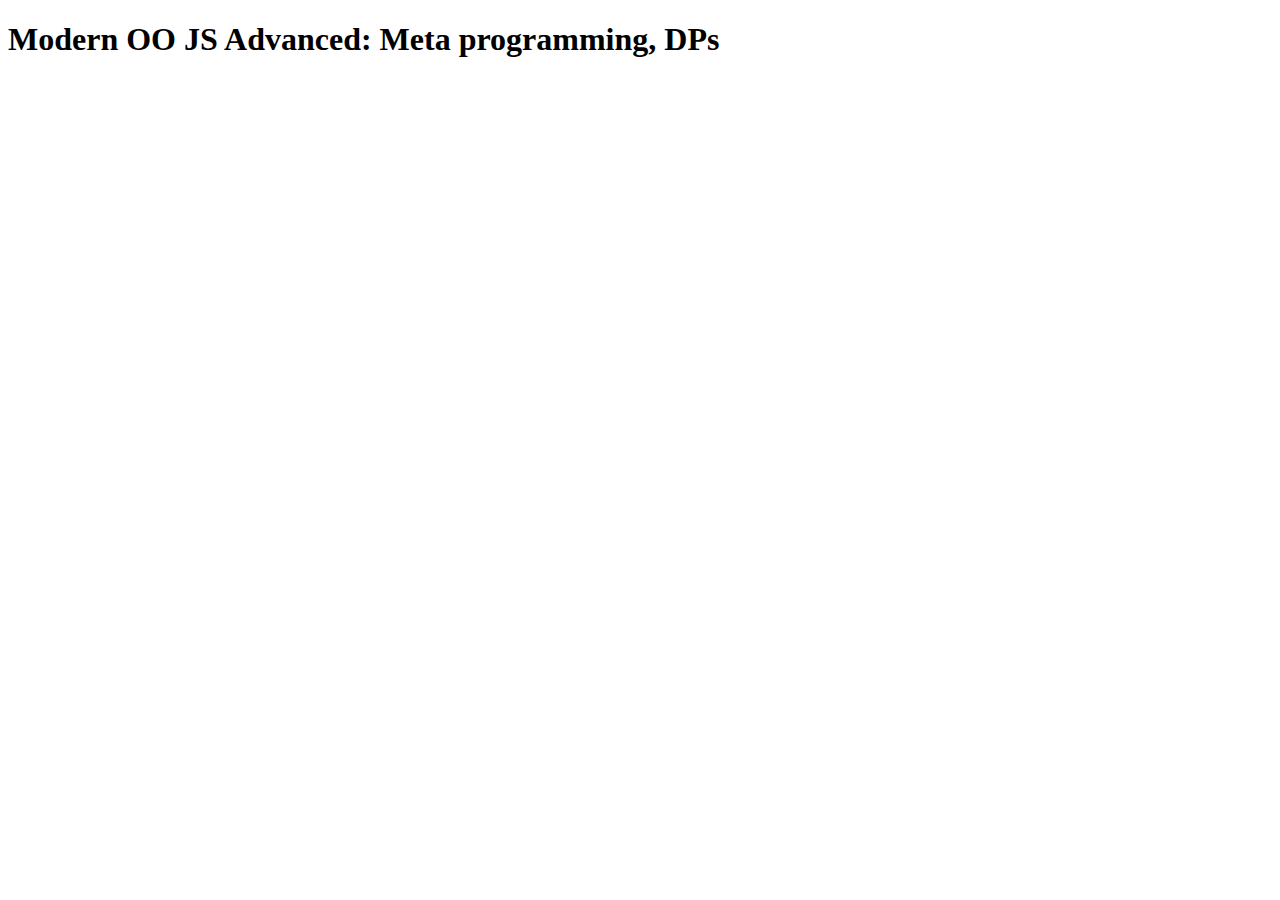
<file: index.html>
<!DOCTYPE html>
<html>
<head>
  <script src="vendor/js/jquery.js"></script>
  <script src="vendor/js/handlebars.js"></script>
  <script src="js/utils.js"></script>

  <!--<script src="js/oop/mixin.js"></script>-->
  <!--<script src="js/dp/Evented.js"></script>-->
  <!--<script src="js/models/Timer.js"></script>-->
  <!--<script src="js/timerApp.js"></script>-->
  <!--<script src="js/dp/pubSub.js"></script>-->
  <!--<script src="js/dp/Stateful.js"></script>-->
  <!--<script src="js/dp/Repository.js"></script>-->
  <!--<script src="js/dp/Proxy.js"></script>-->
</head>
<body>
<h1>Modern OO JS Advanced: Meta programming, DPs</h1>

</body>
</html>
</file>
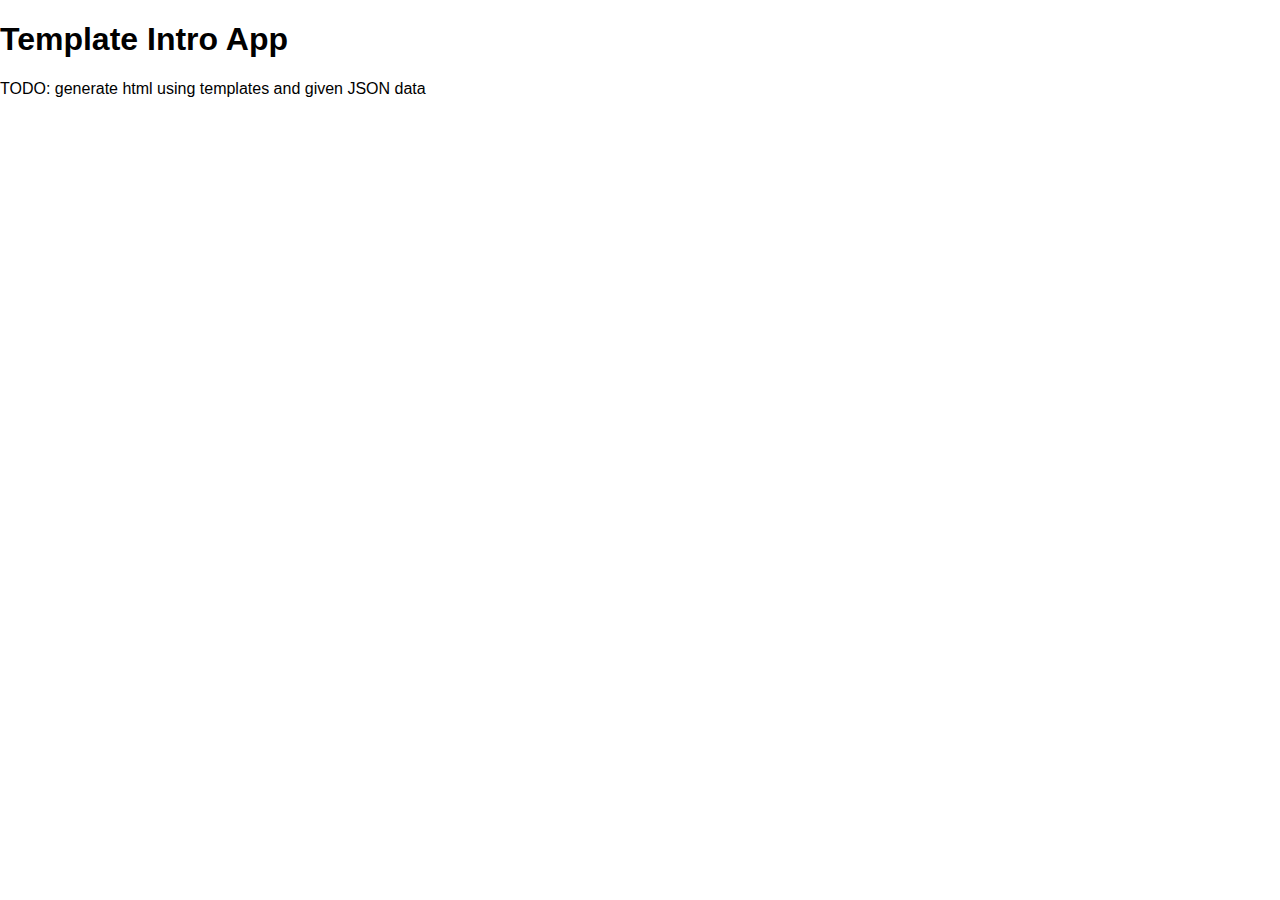
<file: templatesIntro.html>
<!DOCTYPE html>
<html>
<head>
  <link href="css/app.css" rel="stylesheet" type="text/css"/>
  <!-- vendor libs -->
  <script src="vendor/js/jquery.js"></script>
  <script src="vendor/js/handlebars.js"></script>
  <!-- Handlebars templates -->

  <!-- app sources -->
  <script src="js/view/templatesIntroApp.js"></script>
</head>
<body>
  <h1>Template Intro App</h1>
  <div class="template-intro-cont"></div>
</body>
</html>
</file>
<file: css/app.css>
html, body {
  margin: 0;
  padding: 0;
  font-size: 16px;
  font-family: Verdana, Arial, Helvetica, sans-serif;
}

.dialog {
  border: 6px outset cornflowerblue;
  background-color: cornflowerblue;
  padding: 12px;
  width: 400px;
  margin: 80px auto;
}

.dialog .dialog-content {
  height: 300px;
}

.btn {
  padding: 4px;

}

.hidden {
  display: none;
}

.person-widget {
  width: 600px;
  margin: 20px auto;
  padding: 12px;
  border: 6px outset cornflowerblue;
  background-color: cornsilk;
}
</file>
